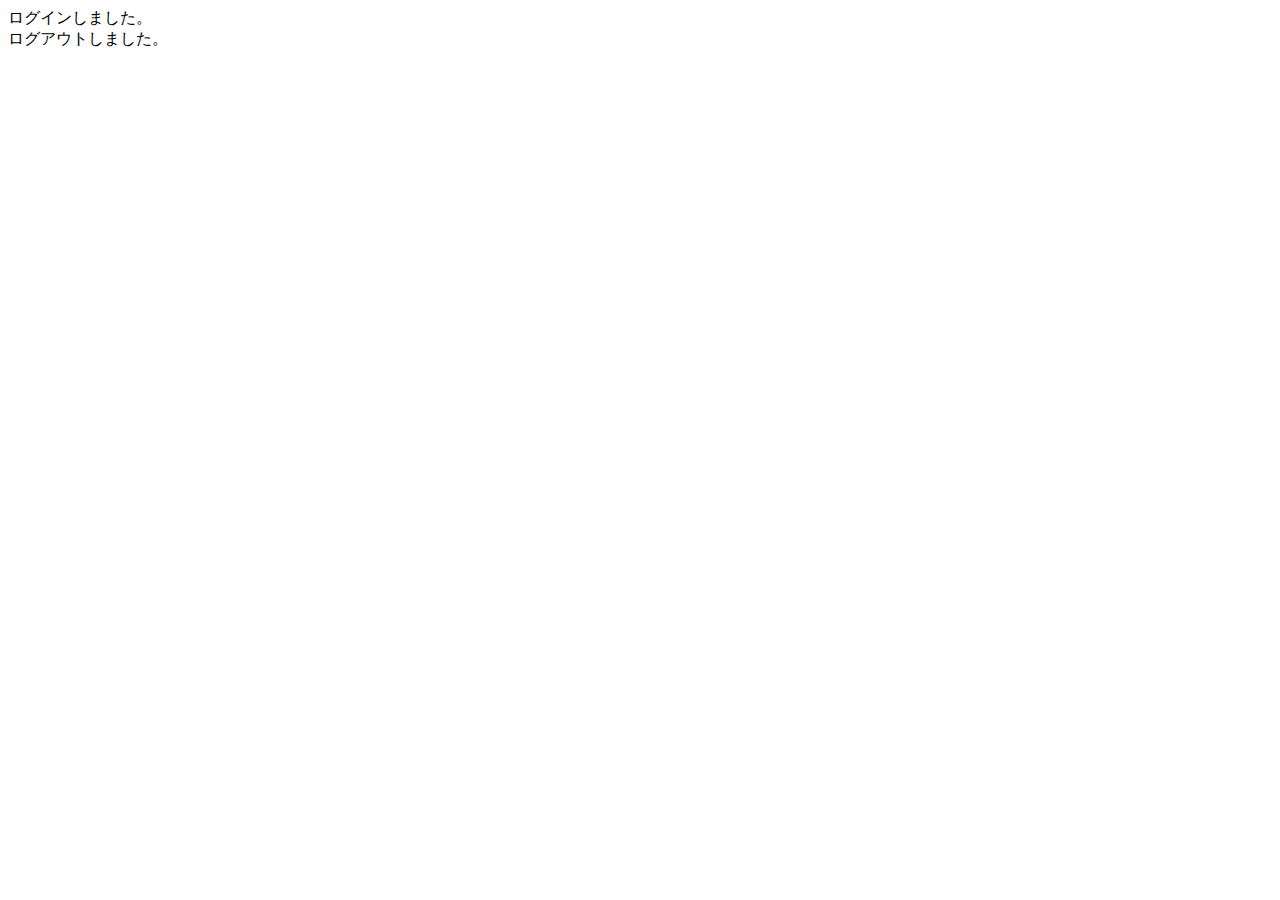
<file: samuraitravel/target/classes/templates/index.html>
<!DOCTYPE html>

<html xmlns:th="https://www.thymeleaf.org" xmlns:sec="http://www.thymeleaf.org/extras/spring-security">
    <head>
        
        <div th:replace="~{/fragment :: meta}"></div>

        
        <div th:replace="~{/fragment :: styles}"></div>

        <title>SAMURAI Travel</title>
    </head>
    <body>
        <div class="samuraitravel-wrapper">
            
            <div th:replace="~{/fragment :: header}"></div>

            <main>
                <div class="container pt-4 pb-5 samuraitravel-container">
                    <div th:if="${param.loggedIn}" class="alert alert-info">
                        ログインしました。
                    </div>

                    <div th:if="${param.loggedOut}" class="alert alert-info">
                        ログアウトしました。
                    </div>
                    
                     <div th:if="${successMessage}" class="alert alert-info">
                        <span th:text="${successMessage}"></span>
                    </div>                    
                    
                </div>
            </main>

           
            <div th:replace="~{/fragment :: footer}"></div>
        </div>

        <div th:replace="~{/fragment :: scripts}"></div>
    </body>
</html>
</file>
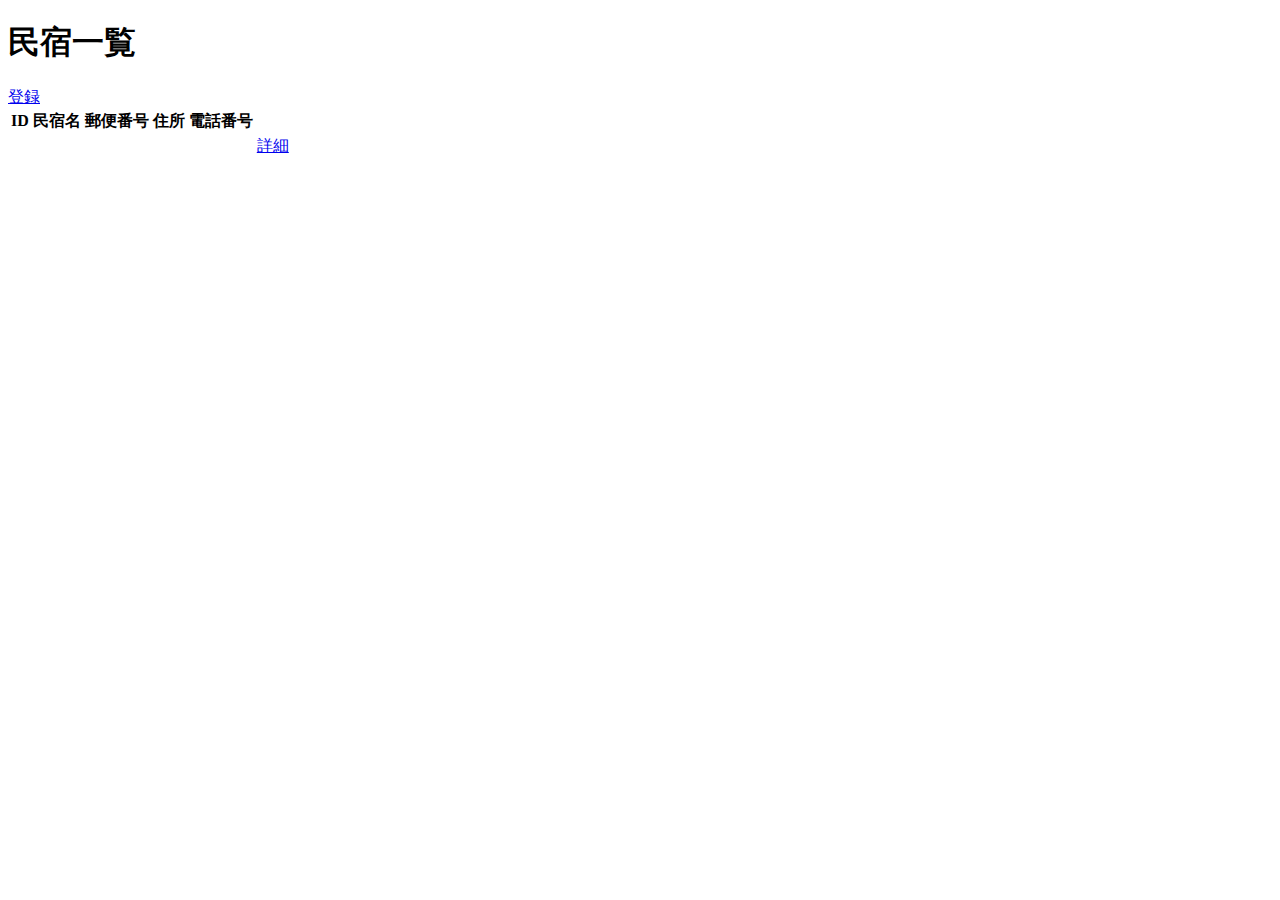
<file: samuraitravel/target/classes/templates/admin/houses/index.html>
<!DOCTYPE html>
<html xmlns:th="https://www.thymeleaf.org" xmlns:sec="http://www.thymeleaf.org/extras/spring-security">
   <head>
       <div th:replace="~{fragment :: meta}"></div>

       <div th:replace="~{fragment :: styles}"></div>

       <title>民宿一覧</title>
   </head>
   <body>
       <div class="samuraitravel-wrapper">
           <div th:replace="~{fragment :: header}"></div>

           <main>
               <div class="container pt-4 pb-5 samuraitravel-container">
                   <div class="row justify-content-center">
                       <div class="col-xxl-9 col-xl-10 col-lg-11">

                           <h1 class="mb-4 text-center">民宿一覧</h1>

                           <div class="d-flex justify-content-end">
                               <a href="#" class="btn text-white shadow-sm mb-3 samuraitravel-btn">登録</a>
                           </div>

                           <table class="table">
                               <thead>
                                   <tr>
                                       <th scope="col">ID</th>
                                       <th scope="col">民宿名</th>
                                       <th scope="col">郵便番号</th>
                                       <th scope="col">住所</th>
                                       <th scope="col">電話番号</th>
                                       <th scope="col"></th>
                                   </tr>
                               </thead>
                               <tbody>
                                   <tr th:each="house : ${houses}">
                                       <td th:text="${house.id}"></td>
                                       <td th:text="${house.name}"></td>
                                       <td th:text="${house.postalCode}"></td>
                                       <td th:text="${house.address}"></td>
                                       <td th:text="${house.phoneNumber}"></td>
                                       <td><a href="#">詳細</a></td>
                                   </tr>
                               </tbody>
                           </table>
                       </div>
                   </div>
               </div>
           </main>

           <div th:replace="~{fragment :: footer}"></div>
       </div>

       <div th:replace="~{fragment :: scripts}"></div>
   </body>
</html>
</file>
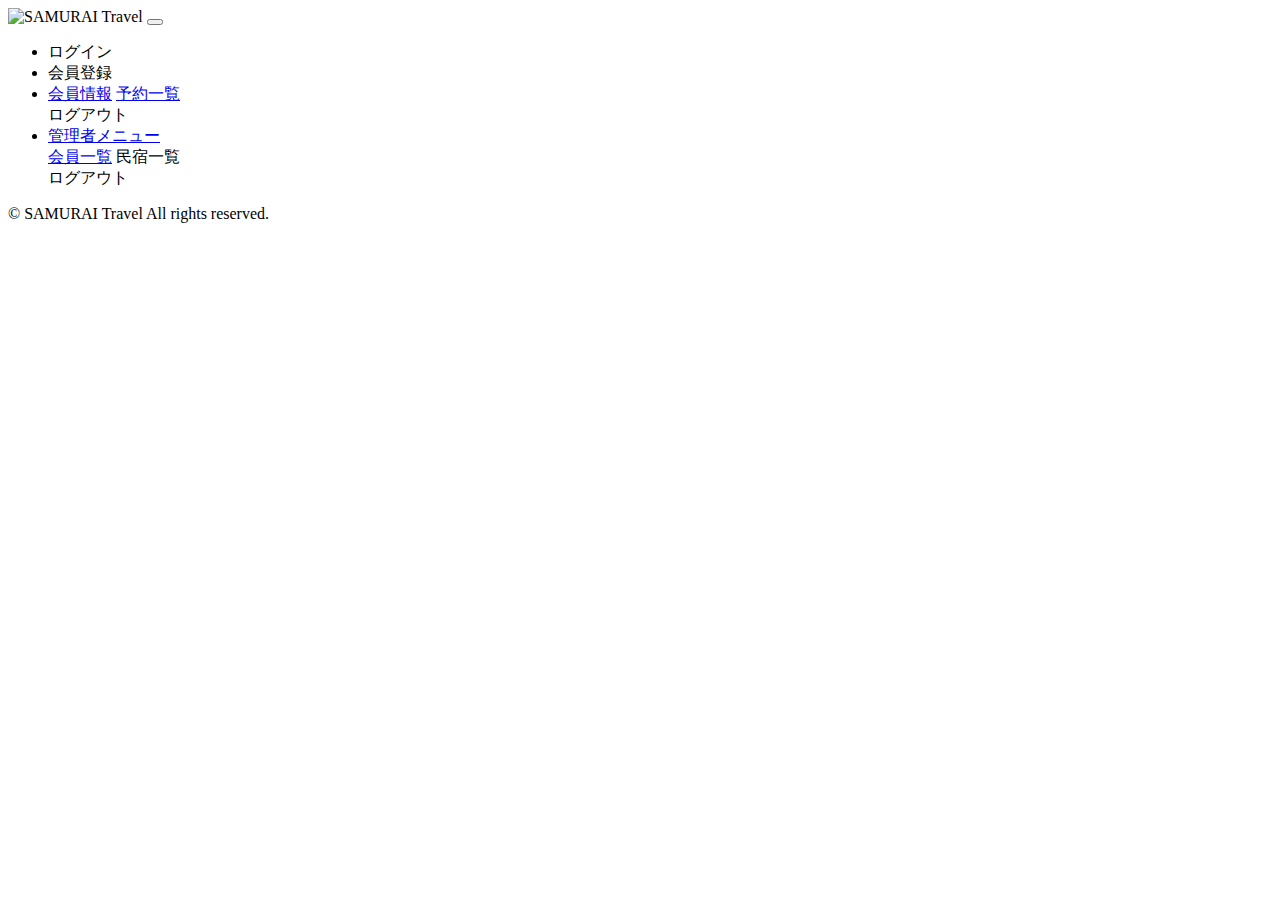
<file: samuraitravel/target/classes/templates/fragment.html>
<!DOCTYPE html>
<html xmlns:th="https://www.thymeleaf.org" xmlns:sec="http://www.thymeleaf.org/extras/spring-security">
   <head>
       <!-- meta要素の部品化 -->
       <div th:fragment="meta" th:remove="tag">
           <meta charset="UTF-8">
           <meta name="viewport" content="width=device-width, initial-scale=1">
       </div>

       <!-- link要素の部品化 -->
       <div th:fragment="styles" th:remove="tag">
           <!-- Bootstrap -->
           <link href="https://cdn.jsdelivr.net/npm/bootstrap@5.3.0/dist/css/bootstrap.min.css" rel="stylesheet" integrity="sha384-9ndCyUaIbzAi2FUVXJi0CjmCapSmO7SnpJef0486qhLnuZ2cdeRhO02iuK6FUUVM" crossorigin="anonymous">

           <!-- Google Fonts -->
           <link rel="preconnect" href="https://fonts.googleapis.com">
           <link rel="preconnect" href="https://fonts.gstatic.com" crossorigin>
           <link href="https://fonts.googleapis.com/css2?family=Noto+Sans+JP:wght@400;500&display=swap" rel="stylesheet">

           <!-- CSSファイル -->
           <link th:href="@{/css/style.css}" rel="stylesheet" >
       </div>

       <title>部品化用のHTMLファイル</title>
   </head>
   <body>
       <!-- ヘッダーの部品化 -->
       <div th:fragment="header" th:remove="tag">
           <header>
               <nav class="navbar navbar-expand-md navbar-light bg-white shadow-sm samuraitravel-navbar">
                   <div class="container samuraitravel-container">
                       <a class="navbar-brand" th:href="@{/}">
                           <img class="samuraitravel-logo me-1" th:src="@{/images/logo.png}" alt="SAMURAI Travel">
                       </a>

                       <button class="navbar-toggler" type="button" data-bs-toggle="collapse" data-bs-target="#navbarSupportedContent" aria-controls="navbarSupportedContent" aria-expanded="false" aria-label="Toggle navigation">
                           <span class="navbar-toggler-icon"></span>
                       </button>

                       <div class="collapse navbar-collapse" id="navbarSupportedContent">
                           <ul class="navbar-nav ms-auto">
                               <!-- 未ログインであれば表示する -->
                               <li class="nav-item" sec:authorize="isAnonymous()">
                                   <a class="nav-link" th:href="@{/login}">ログイン</a>
                               </li>
                               <li class="nav-item" sec:authorize="isAnonymous()">
                                   <a class="nav-link" th:href="@{/signup}">会員登録</a>
                               </li>

                               <!-- ログイン済みの一般ユーザーであれば表示する -->
                               <li class="nav-item dropdown" sec:authorize="hasRole('ROLE_GENERAL')">
                                   <a id="navbarDropdownGeneral" class="nav-link dropdown-toggle" href="#" role="button" data-bs-toggle="dropdown" aria-haspopup="true" aria-expanded="false" v-pre>
                                       <span sec:authentication="principal.user.name"></span>
                                   </a>

                                   <div class="dropdown-menu dropdown-menu-end" aria-labelledby="navbarDropdownGeneral">
                                       <a class="dropdown-item samuraitravel-dropdown-item" href="#">会員情報</a>
                                       <a class="dropdown-item samuraitravel-dropdown-item" href="#">予約一覧</a>

                                       <div class="dropdown-divider"></div>

                                       <a class="dropdown-item samuraitravel-dropdown-item" th:href="@{/logout}" onclick="event.preventDefault(); document.getElementById('logout-form').submit();">
                                           ログアウト
                                       </a>
                                       <form id="logout-form" class="d-none" th:action="@{/logout}" method="post"></form>
                                   </div>
                               </li>

                               <!-- ログイン済みの管理者であれば表示する -->
                               <li class="nav-item dropdown" sec:authorize="hasRole('ROLE_ADMIN')">
                                   <a id="navbarDropdownAdmin" class="nav-link dropdown-toggle" href="#" role="button" data-bs-toggle="dropdown" aria-haspopup="true" aria-expanded="false" v-pre>
                                       管理者メニュー
                                   </a>

                                   <div class="dropdown-menu dropdown-menu-end" aria-labelledby="navbarDropdownAdmin">
                                       <a class="dropdown-item samuraitravel-dropdown-item" href="#">会員一覧</a>
                                       <a class="dropdown-item samuraitravel-dropdown-item" th:href="@{/admin/houses}">民宿一覧</a>

                                       <div class="dropdown-divider"></div>

                                       <a class="dropdown-item samuraitravel-dropdown-item" th:href="@{/logout}" onclick="event.preventDefault(); document.getElementById('logout-form').submit();">
                                           ログアウト
                                       </a>
                                       <form id="logout-form" class="d-none" th:action="@{/logout}" method="post"></form>
                                   </div>
                               </li>
                           </ul>
                       </div>
                   </div>
               </nav>
           </header>
       </div>

       <!-- フッターの部品化 -->
       <div th:fragment="footer" th:remove="tag">
           <footer>
               <div class="d-flex justify-content-center align-items-center h-100">
                   <p class="text-center text-muted small mb-0">&copy; SAMURAI Travel All rights reserved.</p>
               </div>
           </footer>
       </div>

       <!-- script要素の部品化 -->
       <div th:fragment="scripts" th:remove="tag">
           <!-- Bootstrap -->
           <script src="https://cdn.jsdelivr.net/npm/bootstrap@5.3.0/dist/js/bootstrap.bundle.min.js" integrity="sha384-geWF76RCwLtnZ8qwWowPQNguL3RmwHVBC9FhGdlKrxdiJJigb/j/68SIy3Te4Bkz" crossorigin="anonymous"></script>
       </div>
   </body>
</html>
</file>
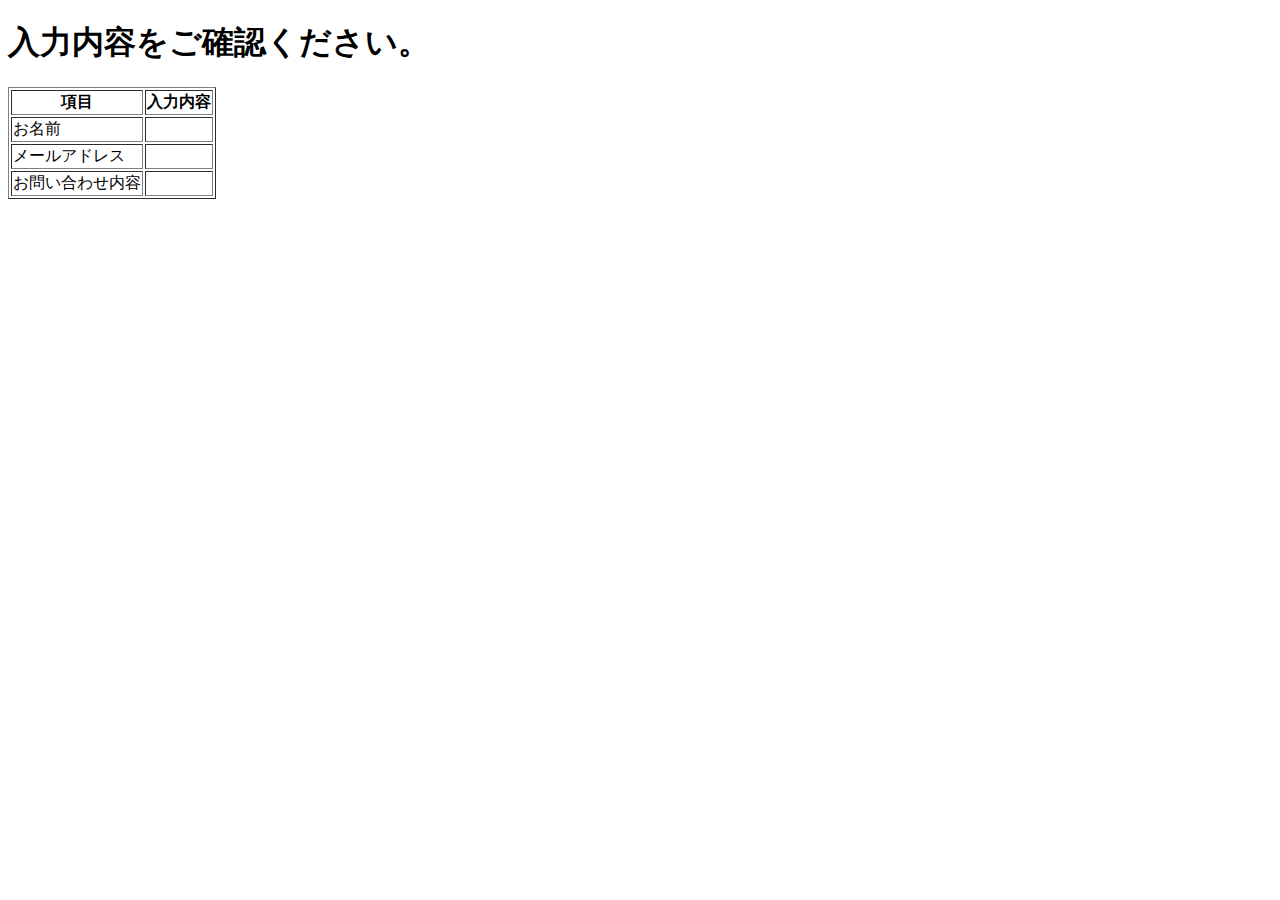
<file: spring_kadai_form/target/classes/templates/confirmView.html>
<!DOCTYPE html>
<html xmlns:th="http://www.thymeleaf.org">
<head><meta charset="UTF-8"><title>確認画面</title></head>
<body>
<h1>入力内容をご確認ください。</h1>

<table border="1">
    <tr><th>項目</th><th>入力内容</th></tr>
    <tr><td>お名前</td><td th:text="${contactForm.name}"></td></tr>
    <tr><td>メールアドレス</td><td th:text="${contactForm.email}"></td></tr>
    <tr><td>お問い合わせ内容</td><td th:text="${contactForm.message}"></td></tr>
</table>
</body>
</html>
</file>
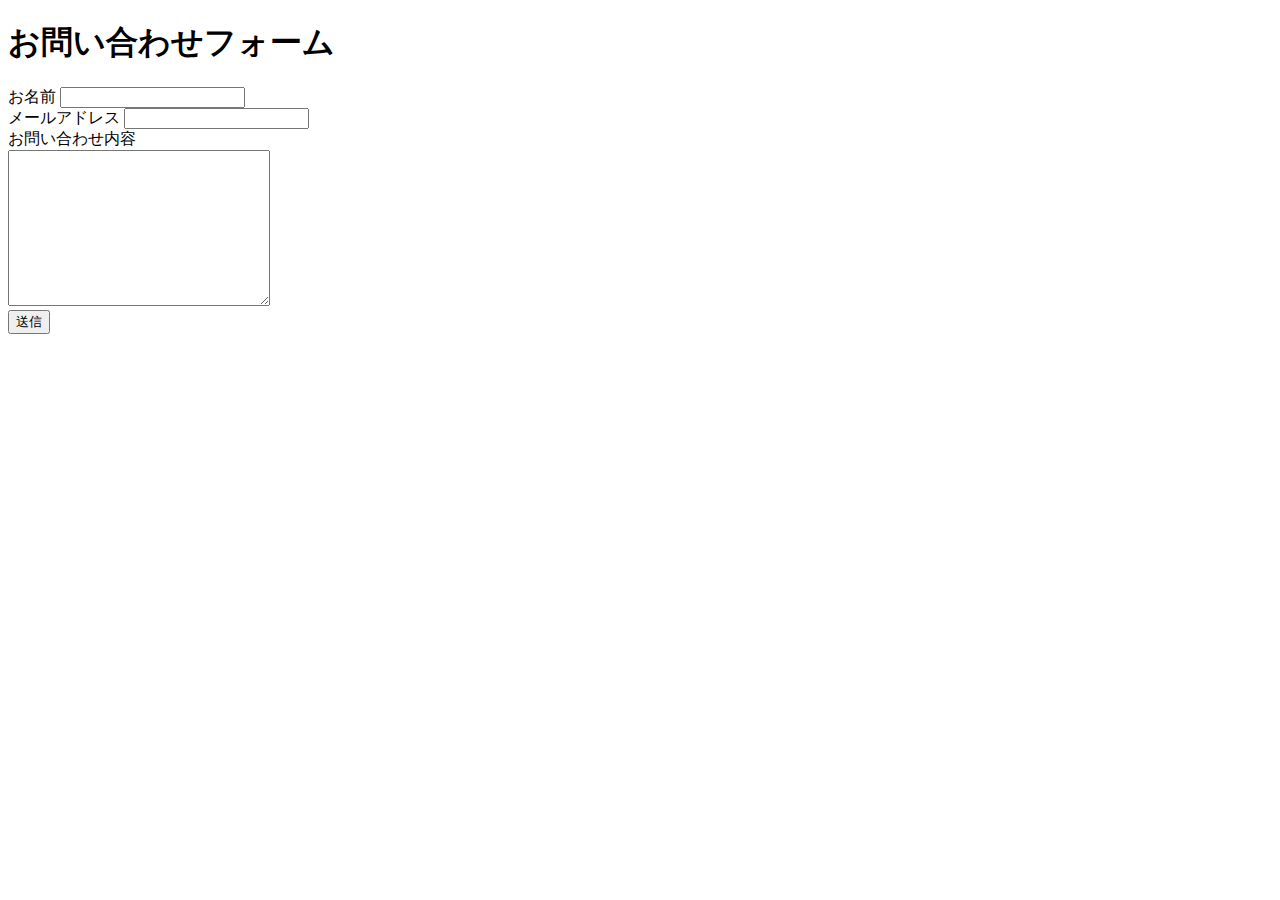
<file: spring_kadai_form/target/classes/templates/contactFormView.html>
<!DOCTYPE html>
<html xmlns:th="http://www.thymeleaf.org">
<head><meta charset="UTF-8"><title>お問い合わせフォーム</title></head>
<body>
<h1>お問い合わせフォーム</h1>

<form th:action="@{/form}" method="post" th:object="${contactForm}">
    <div>
        <label>お名前</label>
        <input type="text" th:field="*{name}">
        <div th:if="${#fields.hasErrors('name')}" th:errors="*{name}" style="color:red"></div>
    </div>
    <div>
        <label>メールアドレス</label>
        <input type="text" th:field="*{email}">
        <div th:if="${#fields.hasErrors('email')}" th:errors="*{email}" style="color:red"></div>
    </div>
    <div>
        <label>お問い合わせ内容</label><br>
        <textarea th:field="*{message}" cols="30" rows="10"></textarea>
        <div th:if="${#fields.hasErrors('message')}" th:errors="*{message}" style="color:red"></div>
    </div>
    <button type="submit">送信</button>
</form>
</body>
</html>
</file>
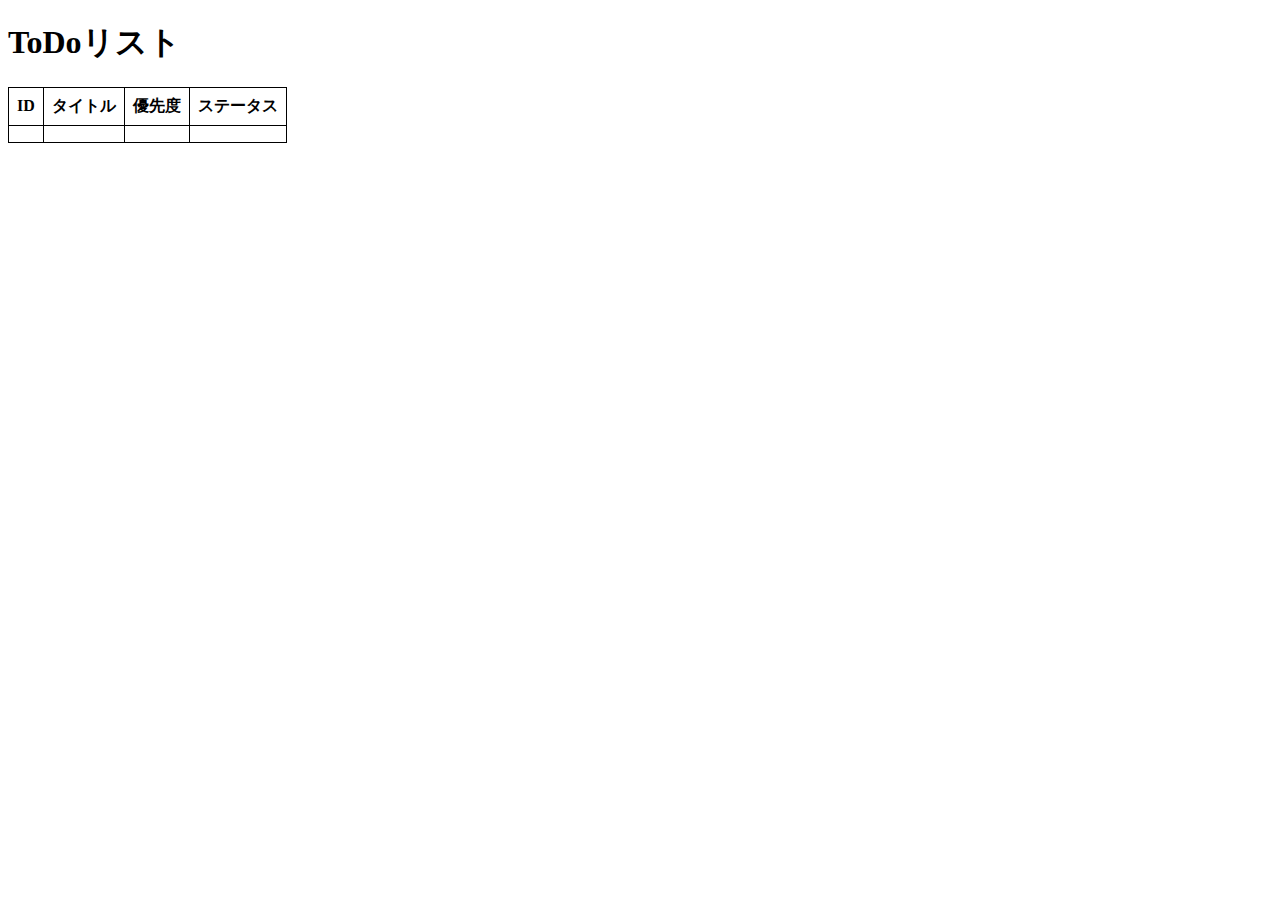
<file: spring_kadai_todo/target/classes/templates/todoView.html>
<!DOCTYPE html>
<html xmlns:th="http://www.thymeleaf.org">
<head>
    <meta charset="UTF-8">
    <title>ToDoリスト</title>
    <style>
        table, th, td {
            border: 1px solid black;
            border-collapse: collapse;
            padding: 8px;
        }
    </style>
</head>
<body>
<h1>ToDoリスト</h1>
<table>
    <tr>
        <th>ID</th>
        <th>タイトル</th>
        <th>優先度</th>
        <th>ステータス</th>
    </tr>
    <tr th:each="todo : ${toDoList}">
        <td th:text="${todo.id}"></td>
        <td th:text="${todo.title}"></td>
        <td th:text="${todo.priority}"></td>
        <td th:text="${todo.status}"></td>
    </tr>
</table>
</body>
</html>
</file>
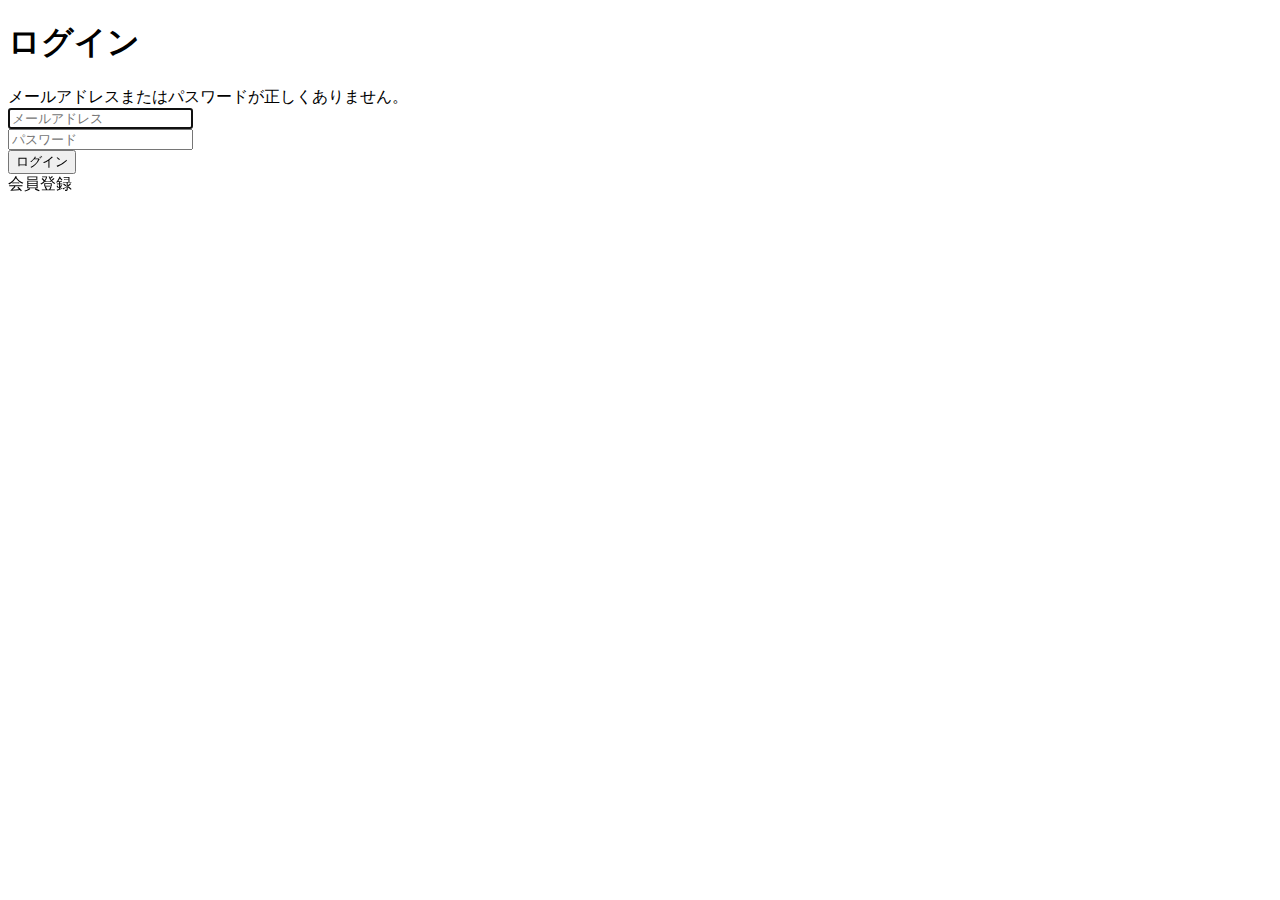
<file: samuraitravel/target/classes/templates/auth/login.html>
<!DOCTYPE html>

<html xmlns:th="https://www.thymeleaf.org" xmlns:sec="http://www.thymeleaf.org/extras/spring-security">
    <head>
        
        <th:block th:replace="~{/fragment :: meta}"></th:block>

        
        <th:block th:replace="~{/fragment :: styles}"></th:block>

        <title>ログイン</title>
    </head>
    <body>
        <div class="samuraitravel-wrapper">
            <header>
            
            <div th:replace="~{/fragment :: header}"></div>
            </header>
            
            <main>
                <div class="container pt-4 pb-5 samuraitravel-container">
                    <div class="row justify-content-center">
                        <div class="col-xl-3 col-lg-4 col-md-5 col-sm-7">
                            <h1 class="mb-4 text-center">ログイン</h1>

                            <div th:if="${param.error}" class="alert alert-danger">
                                メールアドレスまたはパスワードが正しくありません。
                            </div>

                            <form th:action="@{/login}" method="post">
                                <div class="form-group mb-3">
                                    <input type="text" class="form-control" name="username" autocomplete="email" placeholder="メールアドレス" autofocus>
                                </div>
                                <div class="form-group mb-3">
                                    <input type="password" class="form-control" name="password" autocomplete="new-password" placeholder="パスワード">
                                </div>

                                <div class="d-flex justify-content-center my-4">
                                    <button type="submit" class="btn text-white shadow-sm w-100 samuraitravel-btn">ログイン</button>
                                </div>
                            </form>

                            <div class="text-center">
                                <a th:href="@{/signup}">会員登録</a>

                            </div>
                        </div>
                    </div>
                </div>
            </main>

           
           <div th:replace="~{/fragment :: footer}"></div>
        </div>

       
        <div th:replace="~{/fragment :: scripts}"></div>
    </body>
</html>
</file>
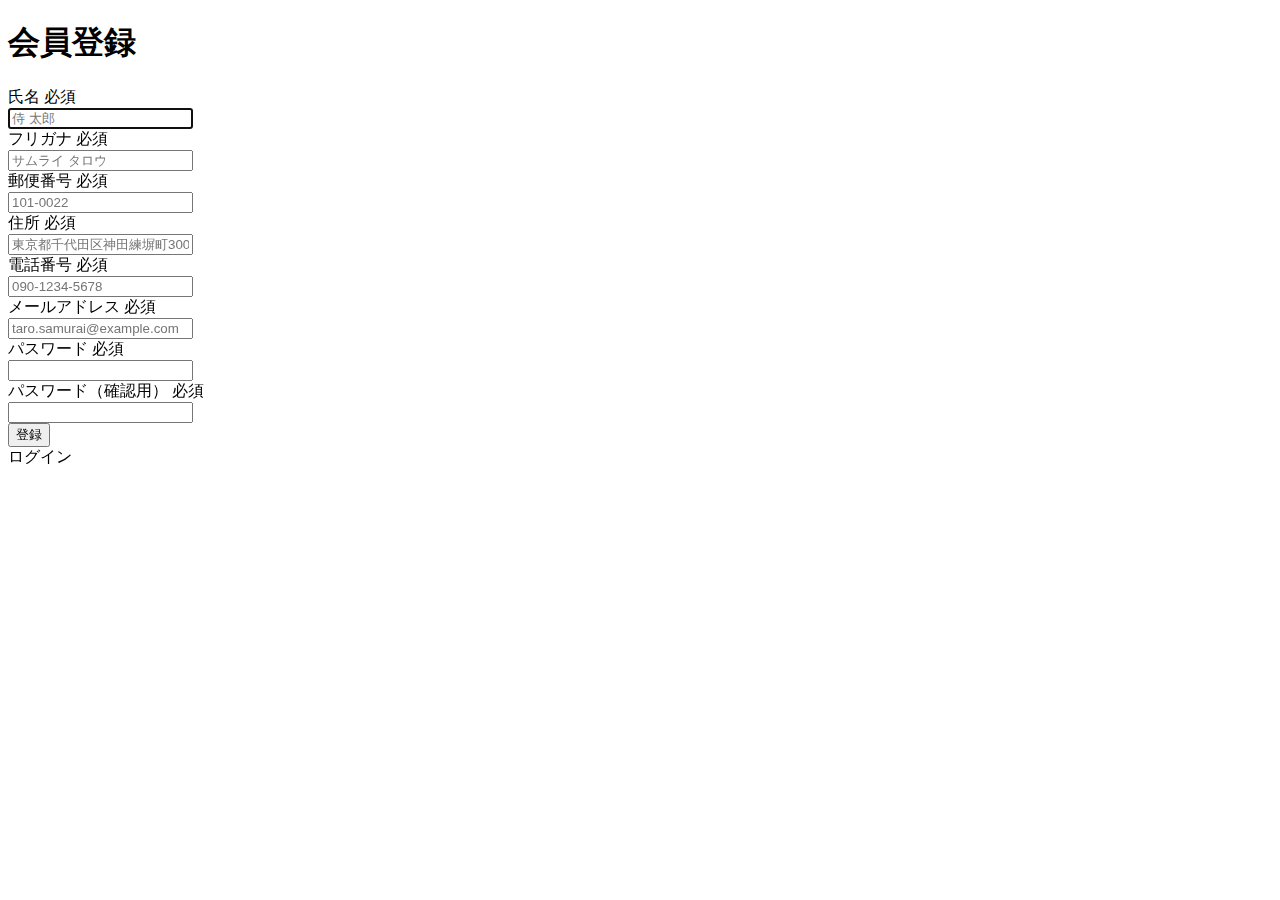
<file: samuraitravel/target/classes/templates/auth/signup.html>
<!DOCTYPE html>
<html xmlns:th="https://www.thymeleaf.org" xmlns:sec="http://www.thymeleaf.org/extras/spring-security">
   <head>
       <div th:replace="~{/fragment :: meta}"></div>

       <div th:replace="~{/fragment :: styles}"></div>

       <title>会員登録</title>
   </head>
   <body>
       <div class="samuraitravel-wrapper">
           <div th:replace="~{/fragment :: header}"></div>

           <main>
               <div class="container pt-4 pb-5 samuraitravel-container">
                   <div class="row justify-content-center">
                       <div class="col-xl-5 col-lg-6 col-md-8">

                           <h1 class="mb-4 text-center">会員登録</h1>

                           <form method="post" th:action="@{/signup}" th:object="${signupForm}">
                               <div class="form-group row mb-3">
                                   <div class="col-md-5">
                                       <label for="name" class="col-form-label text-md-left fw-bold">
                                           <div class="d-flex align-items-center">
                                               <span class="me-1">氏名</span>
                                               <span class="badge bg-danger">必須</span>
                                           </div>
                                       </label>
                                   </div>
                                   <div class="col-md-7">
                                       <div th:if="${#fields.hasErrors('name')}" class="text-danger small mb-2" th:errors="*{name}"></div>
                                       <input type="text" class="form-control" th:field="*{name}" autocomplete="name" autofocus placeholder="侍 太郎">
                                   </div>
                               </div>

                               <div class="form-group row mb-3">
                                   <div class="col-md-5">
                                       <label for="furigana" class="col-form-label text-md-left fw-bold">
                                           <div class="d-flex align-items-center">
                                               <span class="me-1">フリガナ</span>
                                               <span class="badge bg-danger">必須</span>
                                           </div>
                                       </label>
                                   </div>
                                   <div class="col-md-7">
                                       <div th:if="${#fields.hasErrors('furigana')}" class="text-danger small mb-2" th:errors="*{furigana}"></div>
                                       <input type="text" class="form-control" th:field="*{furigana}" placeholder="サムライ タロウ">
                                   </div>
                               </div>

                               <div class="form-group row mb-3">
                                   <div class="col-md-5">
                                       <label for="postalCode" class="col-form-label text-md-left fw-bold">
                                            <div class="d-flex align-items-center">
                                                <span class="me-1">郵便番号</span>
                                                <span class="badge bg-danger">必須</span>
                                            </div>
                                        </label>
                                   </div>
                                   <div class="col-md-7">
                                       <div th:if="${#fields.hasErrors('postalCode')}" class="text-danger small mb-2" th:errors="*{postalCode}"></div>
                                       <input type="text" class="form-control" th:field="*{postalCode}" autocomplete="postal-code" placeholder="101-0022">
                                   </div>
                               </div>

                               <div class="form-group row mb-3">
                                   <div class="col-md-5">
                                       <label for="address" class="col-form-label text-md-left fw-bold">
                                            <div class="d-flex align-items-center">
                                                <span class="me-1">住所</span>
                                                <span class="badge bg-danger">必須</span>
                                            </div>
                                        </label>
                                   </div>
                                   <div class="col-md-7">
                                        <div th:if="${#fields.hasErrors('address')}" class="text-danger small mb-2" th:errors="*{address}"></div>
                                       <input type="text" class="form-control" th:field="*{address}" placeholder="東京都千代田区神田練塀町300番地">
                                   </div>
                               </div>

                               <div class="form-group row mb-3">
                                   <div class="col-md-5">
                                       <label for="phoneNumber" class="col-form-label text-md-left fw-bold">
                                            <div class="d-flex align-items-center">
                                                <span class="me-1">電話番号</span>
                                                <span class="badge bg-danger">必須</span>
                                            </div>
                                       </label>
                                   </div>
                                   <div class="col-md-7">
                                        <div th:if="${#fields.hasErrors('phoneNumber')}" class="text-danger small mb-2" th:errors="*{phoneNumber}"></div>
                                       <input type="text" class="form-control" th:field="*{phoneNumber}" autocomplete="tel-national" placeholder="090-1234-5678">
                                   </div>
                               </div>

                               <div class="form-group row mb-3">
                                   <div class="col-md-5">
                                       <label for="email" class="col-form-label text-md-left fw-bold">
                                           <div class="d-flex align-items-center">
                                               <span class="me-1">メールアドレス</span>
                                               <span class="badge bg-danger">必須</span>
                                           </div>
                                       </label>
                                   </div>
                                   <div class="col-md-7">
                                       <div th:if="${#fields.hasErrors('email')}" class="text-danger small mb-2" th:errors="*{email}"></div>
                                       <input type="text" class="form-control" th:field="*{email}" autocomplete="email" placeholder="taro.samurai@example.com">
                                   </div>
                               </div>

                               <div class="form-group row mb-3">
                                   <div class="col-md-5">
                                       <label for="password" class="col-form-label text-md-left fw-bold">
                                           <div class="d-flex align-items-center">
                                               <span class="me-1">パスワード</span>
                                               <span class="badge bg-danger">必須</span>
                                           </div>
                                       </label>
                                   </div>
                                   <div class="col-md-7">
                                       <div th:if="${#fields.hasErrors('password')}" class="text-danger small mb-2" th:errors="*{password}"></div>
                                       <input type="password" class="form-control" th:field="*{password}" autocomplete="new-password">
                                   </div>
                               </div>

                               <div class="form-group row mb-3">
                                   <div class="col-md-5">
                                       <label for="passwordConfirmation" class="col-form-label text-md-left fw-bold">
                                           <div class="d-flex align-items-center">
                                               <span class="me-1">パスワード（確認用）</span>
                                               <span class="badge bg-danger">必須</span>
                                           </div>
                                       </label>
                                   </div>
                                   <div class="col-md-7">
                                       <div th:if="${#fields.hasErrors('passwordConfirmation')}" class="text-danger small mb-2" th:errors="*{passwordConfirmation}"></div>
                                       <input type="password" class="form-control" th:field="*{passwordConfirmation}" autocomplete="new-password">
                                   </div>
                               </div>

                               <div class="d-flex justify-content-center my-4">
                                   <button type="submit" class="btn text-white shadow-sm w-50 samuraitravel-btn">登録</button>
                               </div>
                           </form>

                           <div class="text-center">
                               <a th:href="@{/login}">ログイン</a>
                           </div>
                       </div>
                   </div>
               </div>
           </main>

           <div th:replace="~{/fragment :: footer}"></div>
       </div>

       <div th:replace="~{/fragment :: scripts}"></div>
   </body>
</html>
</file>
